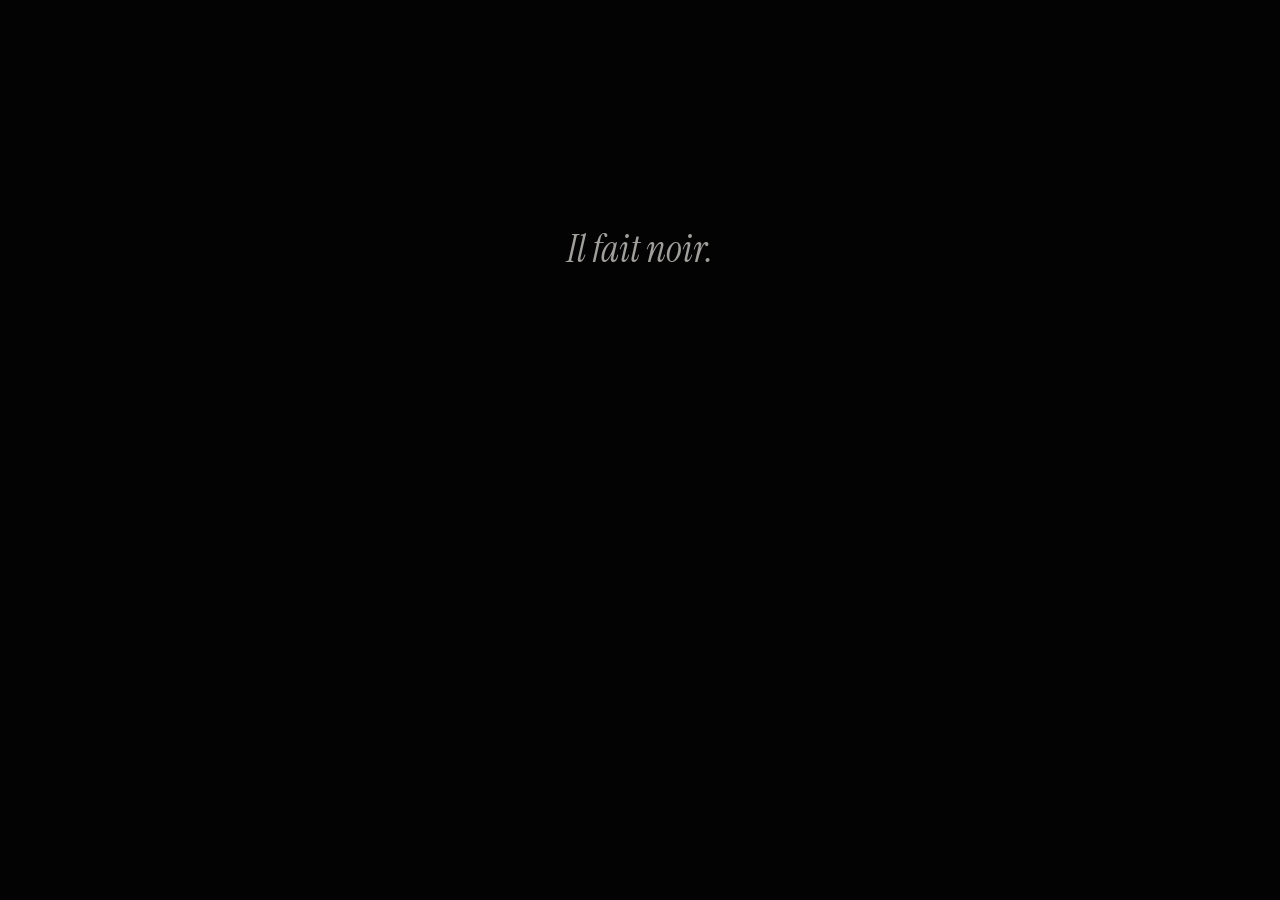
<file: index.html>
<!doctype html>
<html lang="fr">
<head>
<meta charset="utf-8">
<meta name="viewport" content="width=device-width, initial-scale=1, viewport-fit=cover">
<title>KIM — Le Dédale</title>
<meta name="description" content="Kim. Excavateur du Dédale. Il fait noir.">
<meta name="theme-color" content="#030303">
<meta property="og:title" content="KIM">
<meta property="og:description" content="Il fait noir.">
<meta property="og:image" content="img/fragment-01.jpg">
<link rel="icon" href="data:image/svg+xml,%3Csvg xmlns='http://www.w3.org/2000/svg' viewBox='0 0 32 32'%3E%3Crect width='32' height='32' fill='%23030303'/%3E%3Ccircle cx='16' cy='16' r='9' fill='none' stroke='%23d9d8d4' stroke-width='1.5'/%3E%3Cpath d='M7 16h18' stroke='%23d9d8d4' stroke-width='5'/%3E%3C/svg%3E">
<link rel="preconnect" href="https://fonts.googleapis.com">
<link rel="preconnect" href="https://fonts.gstatic.com" crossorigin>
<link rel="stylesheet" href="https://fonts.googleapis.com/css2?family=Inter+Tight:wght@200;300;400;500&family=Instrument+Serif:ital@0;1&family=Share+Tech+Mono&family=Press+Start+2P&display=swap">
<link rel="stylesheet" href="css/style.css">
<noscript>
  <style>
    html, body { overflow: auto; }
    #world { position: static; transform: none; }
    .room { position: relative; left: auto; top: auto; height: auto; min-height: 100vh; }
    .room .inner { position: relative; }
    .dark, #hud, #intro, .grain { display: none !important; }
  </style>
</noscript>
<script defer src="js/data.js"></script>
<script defer src="js/audio.js"></script>
<script defer src="js/main.js"></script>
</head>
<body>

<!-- ======================================================================
     INTRO
     ====================================================================== -->
<div id="intro" role="dialog" aria-modal="true" aria-labelledby="intro-1">
  <div class="intro-text">
    <p class="intro-line" id="intro-1">Il fait noir.</p>
    <p class="intro-line">Tu ne vois presque rien.</p>
    <p class="intro-line intro-last">Lui non plus.</p>
  </div>
  <div class="intro-actions">
    <button type="button" class="btn-enter" id="btn-enter">Entrer</button>
    <div class="intro-opts">
      <button type="button" id="intro-sound" aria-pressed="false">Son : non</button>
      <span aria-hidden="true">·</span>
      <button type="button" id="intro-light">Entrer avec la lumière allumée</button>
    </div>
    <p class="intro-help">Bouge la souris (ou le doigt) pour éclairer.<br>Les passages sont au bord des murs.</p>
  </div>
</div>

<noscript>
  <p class="noscript">Ce site est un labyrinthe qui a besoin de JavaScript. Sans lui, voici les salles, éclairées.</p>
</noscript>

<!-- ======================================================================
     LE LABYRINTHE — une <section> par salle.
     Les positions et les passages sont dans js/data.js (DEDALE_MAP).
     ====================================================================== -->
<main id="world">

  <!-- ===== [2·1] LE SEUIL (départ) ===== -->
  <section class="room" id="seuil" data-name="Le seuil" aria-label="Le seuil" tabindex="-1">
    <div class="inner">
      <p class="tag">[2·1]</p>
      <p class="whisper reveal">Avance.</p>
      <h1 class="kim-title" aria-label="Kim"><span>K</span><span>I</span><span>M</span></h1>
      <p class="kim-sub">Nom : <span class="unknown" data-glitch="???">???</span></p>
      <p class="hint">
        Les passages sont au bord des murs.<br>
        <span class="hint-keys">Flèches · ZQSD · clic</span> &nbsp;—&nbsp; <span class="hint-keys"><kbd>/</kbd> pour s'adresser au Système</span>
      </p>
    </div>
  </section>

  <!-- ===== [2·0] (vide) ===== -->
  <section class="room room-empty" id="rien" data-name="—" aria-label="Une salle vide" tabindex="-1">
    <div class="inner"><p class="lone">Rien.</p></div>
  </section>

  <!-- ===== [3·1] (vide) ===== -->
  <section class="room room-empty" id="couloir" data-name="—" aria-label="Une salle vide" tabindex="-1">
    <div class="inner"><p class="lone lone-tiny" aria-hidden="true">…</p></div>
  </section>

  <!-- ===== [0·1] (vide) ===== -->
  <section class="room room-empty" id="vide" data-name="—" aria-label="Une salle vide" tabindex="-1">
    <div class="inner"><p class="lone">Ici non plus.</p></div>
  </section>

  <!-- ===== [1·2] (vide) ===== -->
  <section class="room room-empty" id="creux" data-name="—" aria-label="Une salle vide" tabindex="-1">
    <div class="inner"><p class="lone">Continue.</p></div>
  </section>

  <!-- ===== [2·2] IDENTITÉ ===== -->
  <section class="room" id="identite" data-name="Identité" aria-label="Identité" tabindex="-1">
    <div class="inner">
      <p class="tag">[2·2] — Identité</p>
      <div class="file" data-render="identite"></div>
    </div>
  </section>

  <!-- ===== [1·0] LE CORPS — description physique ===== -->
  <section class="room" id="corps" data-name="Le corps" aria-label="Le corps — description physique" tabindex="-1">
    <div class="inner">
      <p class="tag">[1·0] — Description physique</p>
      <div class="prose">
        <p>Il peut faire des mouvements que les plus grands gymnastes ne seraient pas capable de faire et a la fâcheuse tendance de mêler ça à ses talents d'archer.</p>
        <p class="big">Il est <span class="contort">hyperlaxe</span>.</p>
        <p>Enfin, il est aveugle d'un œil et cache l'autre « fonctionnel » par un cache-œil.</p>
        <p class="cut">Il ne ressent<span class="caret" aria-hidden="true"></span></p>
      </div>
    </div>
  </section>

  <!-- ===== [0·2] L'ESPRIT — description mentale ===== -->
  <section class="room" id="esprit" data-name="L'esprit" aria-label="L'esprit — description mentale" tabindex="-1">
    <div class="inner inner-wide">
      <p class="tag">[0·2] — Description mentale</p>
      <div class="esprit-grid">
        <div class="prose">
          <p class="big big-serif">Il est vide</p>
          <p>Il est vide et a été bâtit toute son enfance pour l'être.</p>
          <p>L'Entraînement l'a totalement détaché de ses émotions et il se force à donner un semblant de réaction à ce qui peut lui arriver, néanmoins
            <span class="redact" aria-hidden="true">les choses qu'il a subi semblent ne pas avoir touché l'enfant qui est en lui. Cependant sa vision de « l'enfant » est erronée</span>
            <span class="moved">[ passage déplacé — plus profond ]</span>
          </p>
          <p class="note"><span class="note-k">À noter</span> — lorsqu'il est envoyé en mission il tuera rarement ceux qui se mettent à travers de son objectif et se contentera de les assommer, il y voit une perte de temps.</p>
        </div>
        <div class="sys sys-window emitter monitor" role="img" aria-label="Fenêtre Système : état émotionnel. Une ligne plate.">
          <div class="sys-head"><span>ÉTAT ÉMOTIONNEL</span><span>KIM</span></div>
          <div class="sys-body">
            <canvas class="mon-canvas" aria-hidden="true"></canvas>
            <p class="mon-label" aria-hidden="true">&gt; SIMULATION : RÉACTION</p>
            <p class="mon-read" aria-hidden="true">SIGNAL ······· <b>0.00</b></p>
          </div>
        </div>
      </div>
    </div>
  </section>

  <!-- ===== [3·0] STATISTIQUES (fenêtre Système) ===== -->
  <section class="room" id="stats" data-name="Statistiques" aria-label="Statistiques" tabindex="-1">
    <div class="inner">
      <p class="tag">[3·0]</p>
      <div class="sys sys-window emitter" data-render="stats" role="region" aria-label="Fenêtre Système : statistiques"></div>
    </div>
  </section>

  <!-- ===== [4·1] COMPÉTENCES (fenêtre Système) ===== -->
  <section class="room" id="competences" data-name="Compétences" aria-label="Compétences" tabindex="-1">
    <div class="inner">
      <p class="tag">[4·1]</p>
      <div class="sys sys-window emitter" data-render="competences" role="region" aria-label="Fenêtre Système : compétences"></div>
    </div>
  </section>

  <!-- ===== [4·2] TITRES (fenêtre Système) ===== -->
  <section class="room" id="titres" data-name="Titres" aria-label="Titres" tabindex="-1">
    <div class="inner">
      <p class="tag">[4·2]</p>
      <div class="sys sys-window emitter" data-render="titres" role="region" aria-label="Fenêtre Système : titres"></div>
    </div>
  </section>

  <!-- ===== [0·3] ??? — la salle cachée ===== -->
  <section class="room" id="enfant" data-name="???" aria-label="Une salle qui n'est pas sur la carte" data-light="0.55" tabindex="-1">
    <div class="inner">
      <p class="tag tag-ghost">[?·?]</p>
      <div class="prose prose-child">
        <p class="late" data-delay="900">… les choses qu'il a subi semblent ne pas avoir touché l'enfant qui est en lui.</p>
        <p class="late" data-delay="4200">Cependant sa vision de « l'enfant » est erronée puisqu'il croit que ce statut excuse tout même les pires horreurs.</p>
        <p class="late child-age" data-delay="8000">11 ans.</p>
      </div>
    </div>
  </section>

  <!-- ===== [3·3] ARCHIVES ===== -->
  <section class="room" id="archives" data-name="Archives" aria-label="Archives" tabindex="-1">
    <div class="inner">
      <p class="tag">[3·3] — Archives</p>
      <div class="prose prose-small">
        <p>Kim — Excavateur du <a href="https://sites.google.com/view/dedale/home" target="_blank" rel="noopener">Dédale</a>.</p>
        <p>Illustration couleur : <span class="mono">@M7MD_ODA</span>.<br>Autres images : planches de manga. Droits à leurs auteurs respectifs.</p>
        <p class="mono explored" data-render="explored">—</p>
        <p><button type="button" class="btn-plain" data-action="forget">Oublier le chemin</button></p>
      </div>
    </div>
  </section>

  <!-- ===== FRAGMENTS — les images, dispersées ===== -->
  <section class="room room-frag" id="f1" data-name="Fragment 01" aria-label="Fragment 01" tabindex="-1">
    <div class="inner">
      <figure class="frag" data-frag="1" style="--fx:-4vw;--fy:1vh;--fr:-1.2deg">
        <img src="img/fragment-01.jpg" alt="Kim sourit, les yeux fermés, un cache-œil noir sur le visage." loading="lazy" decoding="async" width="736" height="952">
        <figcaption>FRAGMENT 01/07</figcaption>
      </figure>
    </div>
  </section>

  <section class="room room-frag" id="f2" data-name="Fragment 02" aria-label="Fragment 02" tabindex="-1">
    <div class="inner">
      <figure class="frag" data-frag="2" style="--fx:6vw;--fy:-3vh;--fr:1.6deg">
        <img src="img/fragment-02.jpg" alt="Kim, le visage marqué de coups, porte la main à sa bouche, le regard fixe." loading="lazy" decoding="async" width="736" height="736">
        <figcaption>FRAGMENT 02/07</figcaption>
      </figure>
    </div>
  </section>

  <section class="room room-frag" id="f3" data-name="Fragment 03" aria-label="Fragment 03" tabindex="-1">
    <div class="inner">
      <figure class="frag has-color" data-frag="3" style="--fx:-2vw;--fy:0vh;--fr:0deg">
        <img src="img/fragment-03.jpg" alt="Illustration en couleur : Kim, torse nu, une bande sur l'œil, bande son arc." loading="lazy" decoding="async" width="735" height="1156">
        <img class="color" src="img/fragment-03.jpg" alt="" aria-hidden="true" loading="lazy" decoding="async" width="735" height="1156">
        <figcaption>FRAGMENT 03/07</figcaption>
      </figure>
    </div>
  </section>

  <section class="room room-frag" id="f4" data-name="Fragment 04" aria-label="Fragment 04" tabindex="-1">
    <div class="inner">
      <figure class="frag" data-frag="4" style="--fx:3vw;--fy:4vh;--fr:-.8deg">
        <img src="img/fragment-06.jpg" alt="Kim, de dos, bande son arc au milieu d'une rue." loading="lazy" decoding="async" width="736" height="736">
        <figcaption>FRAGMENT 04/07</figcaption>
      </figure>
    </div>
  </section>

  <section class="room room-frag" id="f5" data-name="Fragment 05" aria-label="Fragment 05" tabindex="-1">
    <div class="inner">
      <figure class="frag" data-frag="5" style="--fx:-7vw;--fy:-2vh;--fr:2deg">
        <img src="img/fragment-04.jpg" alt="Kim, sourire figé et regard vide, l'arc contre l'épaule." loading="lazy" decoding="async" width="735" height="675">
        <figcaption>FRAGMENT 05/07</figcaption>
      </figure>
    </div>
  </section>

  <section class="room room-frag" id="f6" data-name="Fragment 06" aria-label="Fragment 06" tabindex="-1">
    <div class="inner">
      <figure class="frag" data-frag="6" style="--fx:5vw;--fy:2vh;--fr:-2deg">
        <img src="img/fragment-07.jpg" alt="Kim, tête baissée, cache-œil, l'arc dans le dos." loading="lazy" decoding="async" width="736" height="837">
        <figcaption>FRAGMENT 06/07</figcaption>
      </figure>
    </div>
  </section>

  <section class="room room-frag" id="f7" data-name="Fragment 07" aria-label="Fragment 07" tabindex="-1">
    <div class="inner">
      <figure class="frag" data-frag="7" style="--fx:-3vw;--fy:-4vh;--fr:1deg">
        <img src="img/fragment-05.jpg" alt="Kim, de dos, esquive un coup." loading="lazy" decoding="async" width="736" height="691">
        <figcaption>FRAGMENT 07/07</figcaption>
      </figure>
    </div>
  </section>

</main>

<!-- ======================================================================
     INTERFACE
     ====================================================================== -->
<nav id="hud" aria-label="Commandes">
  <button type="button" id="btn-sys"><span aria-hidden="true">◇</span> Système<kbd>/</kbd></button>
  <button type="button" id="btn-map">Carte<kbd>M</kbd></button>
  <button type="button" id="btn-light" aria-pressed="false">Lumière<kbd>L</kbd></button>
  <button type="button" id="btn-sound" aria-pressed="false">Son</button>
</nav>

<dialog id="console" class="sys" aria-labelledby="console-title">
  <div class="sys-head">
    <span id="console-title">SYSTÈME</span>
    <span class="sys-head-r"><span class="blink" aria-hidden="true">■</span> EN LIGNE
      <button type="button" class="sys-close" aria-label="Fermer la fenêtre Système">×</button>
    </span>
  </div>
  <div class="sys-body">
    <div id="console-log" class="console-log" aria-live="polite"></div>
    <form id="console-form" class="console-line" autocomplete="off">
      <label for="console-input">&gt;</label>
      <input id="console-input" type="text" spellcheck="false" autocapitalize="off" autocorrect="off" enterkeyhint="send" placeholder="requête…">
    </form>
    <div class="chips" aria-label="Requêtes rapides">
      <button type="button" data-cmd="carte">carte</button>
      <button type="button" data-cmd="statistiques">statistiques</button>
      <button type="button" data-cmd="compétences">compétences</button>
      <button type="button" data-cmd="titres">titres</button>
      <button type="button" data-cmd="fragments">fragments</button>
      <button type="button" data-cmd="position">position</button>
      <button type="button" data-cmd="aide">aide</button>
    </div>
  </div>
</dialog>

<div id="toasts" aria-live="polite"></div>
<p id="sr-live" class="sr-only" aria-live="polite"></p>
<div class="grain" aria-hidden="true"></div>

</body>
</html>
</file>
<file: css/style.css>
/* ==========================================================================
   KIM — Le Dédale
   Deux langages visuels :
     1. L'encre  — noir, blanc cassé, gris. Silence. C'est Kim.
     2. Le Système — vert phosphore, fenêtres CRT (comme chez Varn).
        Il n'apparaît que là où il émet de la lumière.
   ========================================================================== */

*, *::before, *::after { box-sizing: border-box; }

:root {
  --void: #030303;
  --ink: #d9d8d4;
  --ink-2: #a19f9b;
  --dim: #63625f;
  --faint: #232322;
  --line: #3a3937;

  --sys: #4bf584;
  --sys-2: #2fc363;
  --sys-dim: #17552d;
  --sys-deep: #0a2a15;
  --sys-bg: rgba(2, 13, 6, .93);
  --sys-glow: rgba(75, 245, 132, .22);

  --font: 'Inter Tight', 'Helvetica Neue', Arial, sans-serif;
  --serif: 'Instrument Serif', Georgia, 'Times New Roman', serif;
  --mono: 'Share Tech Mono', ui-monospace, 'Courier New', monospace;
  --pixel: 'Press Start 2P', 'Share Tech Mono', monospace;

  /* pilotées par le JS */
  --lx: 50vw;
  --ly: 50vh;
  --rr: 190px;
  --cx: 2;
  --cy: 1;

  --vh: 100vh;
  --dur: 900ms;
  --ease: cubic-bezier(.7, 0, .3, 1);
}
@supports (height: 100dvh) { :root { --vh: 100dvh; } }

html, body {
  margin: 0;
  height: 100%;
  background: var(--void);
  color: var(--ink);
  overflow: hidden;
  overscroll-behavior: none;
}

body {
  font-family: var(--font);
  font-weight: 300;
  font-size: clamp(15px, .55vw + 12px, 18px);
  line-height: 1.7;
  -webkit-font-smoothing: antialiased;
  text-rendering: optimizeLegibility;
  touch-action: none;
  /* le curseur : un viseur fin (il est archer) */
  cursor: url("data:image/svg+xml;utf8,<svg xmlns='http://www.w3.org/2000/svg' width='32' height='32' viewBox='0 0 32 32'><g fill='none' stroke='%23d9d8d4' stroke-width='1'><circle cx='16' cy='16' r='7' opacity='.55'/><path d='M16 1v9M16 22v9M1 16h9M22 16h9'/></g><circle cx='16' cy='16' r='1' fill='%23d9d8d4'/></svg>") 16 16, crosshair;
}

a { color: var(--ink); text-decoration-thickness: 1px; text-underline-offset: .25em; }
a:hover { color: #fff; }
button { font: inherit; color: inherit; }
button, a { cursor: pointer; }
kbd { font-family: var(--mono); font-size: .9em; }

::selection { background: var(--ink); color: var(--void); }

.sr-only {
  position: absolute !important; width: 1px; height: 1px; padding: 0; margin: -1px;
  overflow: hidden; clip: rect(0 0 0 0); white-space: nowrap; border: 0;
}
.mono { font-family: var(--mono); letter-spacing: .04em; }

:focus-visible { outline: 1px dashed var(--ink-2); outline-offset: 4px; }

/* ==========================================================================
   LE MONDE — une grille de salles, une caméra qui glisse
   ========================================================================== */

#world {
  position: fixed;
  inset: 0;
  transform: translate3d(calc(var(--cx) * -100vw), calc(var(--cy) * -1 * var(--vh)), 0);
  transition: transform var(--dur) var(--ease);
  will-change: transform;
}
#world.no-anim { transition: none; }

.room {
  position: absolute;
  left: calc(var(--x, 0) * 100vw);
  top: calc(var(--y, 0) * var(--vh));
  width: 100vw;
  height: var(--vh);
  overflow: hidden;
  outline: none;
}
.room[hidden] { display: none; }

.inner {
  position: absolute;
  inset: 0;
  display: flex;
  flex-direction: column;
  align-items: center;
  justify-content: center;
  padding: clamp(64px, 10vh, 110px) clamp(22px, 7vw, 96px);
  overflow-y: auto;
  touch-action: pan-y;
  scrollbar-width: none;
}
.inner::-webkit-scrollbar { display: none; }
.inner > * { flex-shrink: 0; }

/* ---------- l'obscurité (une couche par salle) ---------- */
.dark {
  position: absolute;
  inset: 0;
  z-index: 5;
  pointer-events: none;
  background:
    radial-gradient(circle var(--rr) at var(--lx) var(--ly),
      rgba(3,3,3,0) 0%,
      rgba(3,3,3,.08) 30%,
      rgba(3,3,3,.55) 64%,
      rgba(3,3,3,.93) 86%,
      rgba(3,3,3,.988) 100%);
  transition: opacity .8s ease;
}

/* Le corps : un œil aveugle, l'autre caché. On ne voit que la moitié. */
#corps .dark {
  background:
    linear-gradient(90deg,
      rgba(3,3,3,.988) 0,
      rgba(3,3,3,.988) calc(var(--lx) - 4px),
      rgba(3,3,3,.55) calc(var(--lx) + 10px),
      rgba(3,3,3,0) calc(var(--lx) + 46px)),
    radial-gradient(circle var(--rr) at var(--lx) var(--ly),
      rgba(3,3,3,0) 0%,
      rgba(3,3,3,.08) 30%,
      rgba(3,3,3,.55) 64%,
      rgba(3,3,3,.93) 86%,
      rgba(3,3,3,.988) 100%);
}

body.lights-on .dark { opacity: 0; }

/* ---------- se cogner à un mur ---------- */
.room::after {
  content: '';
  position: absolute;
  inset: 0;
  z-index: 6;
  pointer-events: none;
  opacity: 0;
  transition: opacity .7s ease;
}
.room.bump-n::after { background: linear-gradient(to bottom, rgba(217,216,212,.16), transparent 9%); opacity: 1; transition: none; }
.room.bump-s::after { background: linear-gradient(to top, rgba(217,216,212,.16), transparent 9%); opacity: 1; transition: none; }
.room.bump-w::after { background: linear-gradient(to right, rgba(217,216,212,.16), transparent 9%); opacity: 1; transition: none; }
.room.bump-e::after { background: linear-gradient(to left, rgba(217,216,212,.16), transparent 9%); opacity: 1; transition: none; }

/* ==========================================================================
   LES PASSAGES — de la lumière sous une porte
   ========================================================================== */

.door {
  position: absolute;
  z-index: 6;
  display: grid;
  place-items: center;
  margin: 0;
  padding: 0;
  border: 0;
  background: none;
  color: var(--ink);
  opacity: .14;
  transition: opacity .45s ease;
  animation: glimmer 5.5s ease-in-out infinite;
}
.door-n { top: 0;    left: 50%; transform: translateX(-50%); width: min(260px, 46vw); height: 64px; align-items: start; }
.door-s { bottom: 0; left: 50%; transform: translateX(-50%); width: min(260px, 46vw); height: 64px; align-items: end; }
.door-w { left: 0;  top: 50%; transform: translateY(-50%); height: min(260px, 40vh); width: 64px; justify-items: start; }
.door-e { right: 0; top: 50%; transform: translateY(-50%); height: min(260px, 40vh); width: 64px; justify-items: end; }

.door-line {
  display: block;
  background: var(--ink);
  box-shadow: 0 0 10px 1px rgba(217,216,212,.55), 0 0 42px 8px rgba(217,216,212,.12);
}
.door-n .door-line, .door-s .door-line { width: 100%; height: 2px; }
.door-w .door-line, .door-e .door-line { width: 2px; height: 100%; }

.door-arrow {
  position: absolute;
  font-family: var(--mono);
  font-size: 12px;
  letter-spacing: .3em;
  opacity: 0;
  transition: opacity .3s ease;
}
.door-n .door-arrow { top: 18px; }
.door-s .door-arrow { bottom: 18px; }
.door-w .door-arrow { left: 18px; }
.door-e .door-arrow { right: 18px; }

.door:hover, .door:focus-visible { opacity: 1; animation: none; }
.door:hover .door-arrow, .door:focus-visible .door-arrow { opacity: .85; }
.door:focus-visible { outline: 1px dashed var(--ink-2); outline-offset: -10px; }

/* le passage secret ne brille pas : il est SOUS l'obscurité */
.door.secret { z-index: 4; opacity: .55; animation: none; }
.door.secret .door-line { box-shadow: none; background: var(--dim); }

body.lights-on .door { opacity: .75; animation: none; }

@keyframes glimmer {
  0%, 100% { opacity: .1; }
  50% { opacity: .2; }
}

/* ==========================================================================
   L'ENCRE — typographie des salles
   ========================================================================== */

.tag {
  position: absolute;
  top: clamp(18px, 3vh, 30px);
  left: clamp(18px, 3vw, 34px);
  margin: 0;
  font-family: var(--mono);
  font-size: 11px;
  letter-spacing: .3em;
  text-transform: uppercase;
  color: var(--dim);
}
.tag-ghost { opacity: .4; }

.prose { max-width: 34em; }
.prose p { margin: 0 0 1.1em; color: var(--ink-2); }
.prose .big {
  font-size: clamp(30px, 3.6vw, 54px);
  font-weight: 200;
  line-height: 1.15;
  letter-spacing: -.01em;
  color: var(--ink);
  margin: .3em 0 .7em;
}
.prose .big-serif {
  font-family: var(--serif);
  font-weight: 400;
  font-size: clamp(44px, 6vw, 92px);
  letter-spacing: -.02em;
  margin-top: 0;
}
.prose-small { font-size: .92em; text-align: center; }
.prose-small p { color: var(--ink-2); }

.lone {
  margin: 0;
  font-family: var(--serif);
  font-style: italic;
  font-size: clamp(22px, 2.3vw, 34px);
  color: var(--ink-2);
}
.lone-tiny { font-size: 16px; letter-spacing: .4em; color: var(--dim); }

.whisper {
  margin: 0 0 1.2em;
  font-family: var(--serif);
  font-style: italic;
  font-size: clamp(18px, 1.6vw, 24px);
  color: var(--dim);
}

/* ---------- le seuil ---------- */
.kim-title {
  margin: 0;
  display: flex;
  gap: .42em;
  font-weight: 200;
  font-size: clamp(84px, 17vw, 240px);
  line-height: .9;
  letter-spacing: 0;
  color: var(--ink);
}
.kim-title span:nth-child(2) { opacity: .85; }
.kim-sub {
  margin: 1.4em 0 0;
  font-family: var(--mono);
  font-size: 13px;
  letter-spacing: .3em;
  text-transform: uppercase;
  color: var(--dim);
}
.hint {
  position: absolute;
  bottom: clamp(70px, 12vh, 120px);
  left: 0; right: 0;
  margin: 0;
  padding: 0 20px;
  text-align: center;
  font-size: 12px;
  letter-spacing: .14em;
  color: var(--dim);
  line-height: 2;
}
.hint-keys { white-space: nowrap; }

/* ---------- inconnu / glitch ---------- */
.unknown {
  position: relative;
  display: inline-block;
  font-family: var(--mono);
  color: var(--ink);
  letter-spacing: .25em;
}
.unknown::before, .unknown::after {
  content: attr(data-glitch);
  position: absolute;
  inset: 0;
  opacity: 0;
}
.unknown::before { animation: glitch-a 4.2s steps(1) infinite; }
.unknown::after { animation: glitch-b 4.2s steps(1) infinite; }
@keyframes glitch-a {
  0%, 91%, 100% { opacity: 0; transform: none; }
  92% { opacity: .8; transform: translate(-3px, -1px); clip-path: inset(0 0 55% 0); }
  95% { opacity: .8; transform: translate(2px, 0); clip-path: inset(40% 0 0 0); }
}
@keyframes glitch-b {
  0%, 93%, 100% { opacity: 0; transform: none; }
  94% { opacity: .6; transform: translate(3px, 1px); clip-path: inset(60% 0 0 0); }
}

/* ---------- identité : une fiche froide ---------- */
.file {
  width: min(560px, 100%);
  margin: 0;
  border-top: 1px solid var(--line);
}
.file-row {
  display: grid;
  grid-template-columns: minmax(6.5em, 9em) 1fr;
  gap: 1em;
  padding: .85em 0;
  border-bottom: 1px solid var(--faint);
}
.file-row dt {
  align-self: center;
  font-family: var(--mono);
  font-size: 11px;
  letter-spacing: .3em;
  text-transform: uppercase;
  color: var(--ink-2);
}
.file-row dd { margin: 0; font-size: 1.15em; font-weight: 300; color: var(--ink); }
.file-head {
  display: flex;
  justify-content: space-between;
  padding: .6em 0;
  font-family: var(--mono);
  font-size: 11px;
  letter-spacing: .3em;
  color: var(--dim);
  border-bottom: 1px solid var(--line);
}

/* ---------- le corps ---------- */
.contort { display: inline-block; white-space: nowrap; }
.contort span {
  display: inline-block;
  animation: bend 4.8s ease-in-out infinite;
  animation-delay: calc(var(--i) * -.32s);
}
@keyframes bend {
  0%, 100% { transform: none; }
  50% { transform: translateY(calc(var(--d) * 1px)) rotate(calc(var(--d) * 1.6deg)) scaleY(calc(1 + var(--d) * .01)); }
}

.cut { font-family: var(--serif); font-style: italic; font-size: 1.35em; color: var(--ink) !important; }
.caret {
  display: inline-block;
  width: .5em;
  height: 1.05em;
  margin-left: .12em;
  vertical-align: -.16em;
  background: var(--ink);
  animation: blink 1.1s steps(1) infinite;
}
@keyframes blink { 50% { opacity: 0; } }

/* ---------- l'esprit ---------- */
.inner-wide { padding-left: clamp(22px, 6vw, 80px); padding-right: clamp(22px, 6vw, 80px); }
.esprit-grid {
  display: grid;
  grid-template-columns: minmax(0, 1fr) minmax(260px, 340px);
  gap: clamp(28px, 5vw, 72px);
  align-items: center;
  width: min(1100px, 100%);
}
.redact {
  background: #1a1a19;
  color: transparent;
  border-radius: 1px;
  box-decoration-break: clone;
  -webkit-box-decoration-break: clone;
  user-select: none;
  padding: 0 .1em;
}
.moved {
  display: block;
  margin-top: .6em;
  font-family: var(--mono);
  font-size: 11px;
  letter-spacing: .25em;
  color: var(--dim);
}
.note { font-size: .92em; border-left: 1px solid var(--line); padding-left: 1em; }
.note-k { font-family: var(--mono); font-size: .8em; letter-spacing: .25em; text-transform: uppercase; color: var(--dim); }

/* ---------- la salle cachée ---------- */
.prose-child { max-width: 26em; text-align: center; }
.prose-child p {
  font-family: var(--serif);
  font-style: italic;
  font-size: clamp(19px, 1.7vw, 26px);
  line-height: 1.5;
  color: var(--ink);
}
.late { opacity: 0; transition: opacity 3.5s ease; }
.late.on { opacity: 1; }
.child-age {
  font-family: var(--mono) !important;
  font-style: normal !important;
  font-size: 12px !important;
  letter-spacing: .4em;
  color: var(--dim) !important;
  margin-top: 2.5em !important;
}

/* ---------- archives ---------- */
.explored { font-size: 12px; letter-spacing: .2em; color: var(--dim) !important; }
.btn-plain {
  border: 1px solid var(--line);
  background: none;
  padding: .7em 1.4em;
  font-family: var(--mono);
  font-size: 12px;
  letter-spacing: .22em;
  text-transform: uppercase;
  color: var(--ink-2);
}
.btn-plain:hover { color: var(--ink); border-color: var(--ink-2); }

/* ---------- fragments (images) ---------- */
.frag {
  position: relative;
  margin: 0;
  transform: translate(var(--fx, 0), var(--fy, 0)) rotate(var(--fr, 0deg));
}
.frag img {
  display: block;
  width: auto;
  height: auto;
  max-width: min(76vw, 520px);
  max-height: calc(var(--vh) * .68);
  filter: grayscale(1) contrast(1.06) brightness(.8);
  user-select: none;
  -webkit-user-drag: none;
}
.frag .color {
  position: absolute;
  inset: 0;
  width: 100%;
  height: 100%;
  max-width: none;
  max-height: none;
  filter: none;
  -webkit-mask-image: radial-gradient(circle calc(var(--rr) * .55) at var(--mx, -999px) var(--my, -999px), #000 25%, transparent 100%);
          mask-image: radial-gradient(circle calc(var(--rr) * .55) at var(--mx, -999px) var(--my, -999px), #000 25%, transparent 100%);
}
body.lights-on .frag .color { -webkit-mask-image: none; mask-image: none; }
.frag figcaption {
  position: absolute;
  left: 0;
  bottom: -30px;
  font-family: var(--mono);
  font-size: 11px;
  letter-spacing: .32em;
  color: var(--dim);
}

/* ==========================================================================
   LE SYSTÈME — fenêtres CRT vert phosphore
   ========================================================================== */

.sys {
  position: relative;
  font-family: var(--mono);
  font-size: 15px;
  line-height: 1.5;
  color: var(--sys);
  background: var(--sys-bg);
  border: 1px solid var(--sys-2);
  box-shadow:
    0 0 0 1px rgba(75,245,132,.08),
    0 0 26px var(--sys-glow),
    inset 0 0 34px rgba(75,245,132,.06);
  text-shadow: 0 0 6px rgba(75,245,132,.45);
}
.sys::after {
  content: '';
  position: absolute;
  inset: 0;
  pointer-events: none;
  background: repeating-linear-gradient(to bottom, rgba(0,0,0,0) 0, rgba(0,0,0,0) 2px, rgba(0,0,0,.22) 3px);
  mix-blend-mode: multiply;
}
.sys-head {
  display: flex;
  justify-content: space-between;
  align-items: center;
  gap: 1em;
  padding: 10px 14px;
  font-family: var(--pixel);
  font-size: 9px;
  letter-spacing: .12em;
  line-height: 1.4;
  border-bottom: 1px solid var(--sys-dim);
  background: linear-gradient(to bottom, rgba(75,245,132,.08), transparent);
}
.sys-head-r { display: inline-flex; align-items: center; gap: .8em; }
.sys-body { padding: 14px 16px 16px; }
.sys-sub { margin: 0 0 12px; color: var(--sys-2); font-size: 13px; letter-spacing: .08em; }
.sys-sep { margin: 14px 0 8px; color: var(--sys-2); font-size: 12px; letter-spacing: .3em; text-align: center; }
.sys-empty { margin: 0; color: var(--sys-2); opacity: .8; }
.sys-dim { color: var(--sys-2); }
.blink { animation: blink 1.2s steps(1) infinite; }

/* la fenêtre « émet » : elle passe AU-DESSUS de l'obscurité */
.emitter { z-index: 7; }
.sys-window { width: min(520px, 100%); }
.sys-window.power { animation: crt-on .7s cubic-bezier(.2,.8,.2,1) both; }
@keyframes crt-on {
  0%   { transform: scale(.6, .004); opacity: 0; filter: brightness(4); }
  35%  { transform: scale(1, .004); opacity: 1; filter: brightness(3); }
  100% { transform: none; opacity: 1; filter: none; }
}

/* ---------- statistiques ---------- */
.st-list { display: grid; gap: 7px; }
.st {
  display: grid;
  grid-template-columns: 10.5em 1fr 4.6em;
  align-items: center;
  gap: 10px;
  font-size: 14px;
}
.st-k { white-space: nowrap; overflow: hidden; text-overflow: ellipsis; }
.st-v { text-align: right; color: var(--sys-2); }
.seg { display: grid; grid-template-columns: repeat(20, 1fr); gap: 2px; height: 10px; }
.seg i { background: var(--sys-deep); }
.seg i.on { background: var(--sys); box-shadow: 0 0 5px var(--sys-glow); }
.roll { position: relative; height: 10px; background: var(--sys-deep); }
.roll b { position: absolute; inset: 0 auto 0 0; width: calc(var(--v) * 1%); background: var(--sys); box-shadow: 0 0 6px var(--sys-glow); }
.roll::after { /* graduations tous les 10 */
  content: '';
  position: absolute; inset: 0;
  background: repeating-linear-gradient(to right, transparent 0, transparent calc(10% - 1px), rgba(2,13,6,.9) calc(10% - 1px), rgba(2,13,6,.9) 10%);
}

/* ---------- compétences / titres ---------- */
.sys-section { margin: 0 0 14px; }
.sys-section:last-child { margin-bottom: 0; }
.sys-section h3 {
  margin: 0 0 6px;
  font-family: var(--pixel);
  font-size: 8px;
  font-weight: 400;
  letter-spacing: .14em;
  line-height: 1.6;
  color: var(--sys-2);
}
.skill { border-left: 1px solid var(--sys-dim); padding: 2px 0 2px 10px; margin: 0 0 10px; }
.skill h4 { margin: 0; font-size: 15px; font-weight: 400; display: flex; justify-content: space-between; gap: 1em; }
.skill h4 span { color: var(--sys-2); }
.skill dl { margin: 4px 0 0; font-size: 13px; }
.skill dt { color: var(--sys-2); float: left; margin-right: .5em; }
.skill dd { margin: 0 0 2px; }
.notif { margin: 0 0 8px; }
.notif q { quotes: '"' '"'; }
.req { color: var(--sys-2); margin: 0 0 10px; }

/* ---------- moniteur (l'esprit) ---------- */
.monitor .sys-body { padding-bottom: 12px; }
.mon-canvas { display: block; width: 100%; height: 120px; }
.mon-label {
  margin: 6px 0 0;
  min-height: 1.5em;
  font-size: 12px;
  letter-spacing: .14em;
  opacity: 0;
  transition: opacity .25s;
}
.mon-label.on { opacity: 1; }
.mon-read { margin: 2px 0 0; font-size: 12px; letter-spacing: .14em; color: var(--sys-2); }
.mon-read b { font-weight: 400; color: var(--sys); }

/* ==========================================================================
   INTERFACE
   ========================================================================== */

#hud {
  position: fixed;
  left: max(16px, env(safe-area-inset-left));
  bottom: max(16px, env(safe-area-inset-bottom));
  z-index: 20;
  display: flex;
  gap: 4px;
  opacity: .35;
  transition: opacity .35s ease;
}
#hud:hover, #hud:focus-within { opacity: 1; }
#hud button {
  display: inline-flex;
  align-items: center;
  gap: .45em;
  padding: 9px 12px;
  font-family: var(--mono);
  font-size: 11px;
  line-height: 1;
  letter-spacing: .18em;
  text-transform: uppercase;
  color: var(--ink-2);
  background: rgba(8,8,8,.7);
  border: 1px solid var(--faint);
  white-space: nowrap;
}
#hud button:hover { color: var(--ink); border-color: var(--line); }
#hud button[aria-pressed="true"] { color: var(--ink); border-color: var(--ink-2); }
#hud #btn-sys { color: var(--sys); border-color: var(--sys-dim); text-shadow: 0 0 6px rgba(75,245,132,.4); }
#hud kbd { opacity: .45; }

/* ---------- console Système ---------- */
dialog.sys {
  background: #020d06;
  padding: 0;
  width: min(660px, calc(100vw - 24px));
  max-height: min(82vh, 760px);
  margin: auto;
  overflow: hidden;
}
dialog.sys[open] { display: flex; flex-direction: column; animation: crt-on .5s cubic-bezier(.2,.8,.2,1) both; }
dialog.sys .sys-body { display: flex; flex-direction: column; min-height: 0; flex: 1; }
dialog::backdrop { background: rgba(0,0,0,.6); }
.sys-close {
  width: 26px; height: 26px;
  margin-right: -6px;
  border: 1px solid var(--sys-dim);
  background: none;
  color: var(--sys);
  font-family: var(--mono);
  font-size: 16px;
  line-height: 1;
}
.sys-close:hover { background: var(--sys-deep); }
.console-log {
  flex: 1;
  min-height: 120px;
  max-height: 52vh;
  overflow-y: auto;
  padding-right: 6px;
  scrollbar-width: thin;
  scrollbar-color: var(--sys-dim) transparent;
}
.out { margin: 0 0 10px; }
.out p { margin: 0 0 4px; }
.out .echo { color: var(--sys-2); }
.out.refus { color: #f5c04b; text-shadow: 0 0 6px rgba(245,192,75,.4); }
.out-block { border: 1px solid var(--sys-dim); padding: 12px; margin-top: 4px; }
.console-line {
  display: flex;
  align-items: center;
  gap: .6em;
  margin-top: 10px;
  padding-top: 10px;
  border-top: 1px solid var(--sys-dim);
}
.console-line input {
  flex: 1;
  min-width: 0;
  border: 0;
  background: none;
  color: var(--sys);
  font: inherit;
  font-size: 16px;
  outline: none;
  caret-color: var(--sys);
  text-shadow: inherit;
}
.console-line input::placeholder { color: var(--sys-dim); }
.chips { display: flex; flex-wrap: wrap; gap: 6px; margin-top: 12px; }
.chips button {
  padding: 5px 9px;
  font-family: var(--mono);
  font-size: 12px;
  color: var(--sys-2);
  background: none;
  border: 1px solid var(--sys-dim);
}
.chips button:hover, .chips button:focus-visible { color: var(--sys); background: var(--sys-deep); }
.sys :focus-visible { outline-color: var(--sys); }

/* ---------- carte ---------- */
.map { display: block; width: 100%; max-width: 360px; height: auto; margin: 6px auto; }
.map .cell-unk { fill: none; stroke: var(--sys-deep); stroke-dasharray: 2 3; }
.map .cell { fill: var(--sys-deep); stroke: var(--sys-2); }
.map .cell-cur { fill: var(--sys); stroke: var(--sys); }
.map .cell-cur-ring { fill: none; stroke: var(--sys); opacity: .6; }
.map .link { stroke: var(--sys-2); stroke-width: 2; }
.map text { fill: var(--sys); font-family: var(--mono); font-size: 9px; }
.map .cell-cur + text { fill: var(--void); }
.map-legend { font-size: 12px; color: var(--sys-2); text-align: center; margin: 4px 0 0; }

/* ---------- galerie de fragments ---------- */
.frag-grid { display: grid; grid-template-columns: repeat(auto-fill, minmax(70px, 1fr)); gap: 6px; }
.frag-grid > * { aspect-ratio: 1; border: 1px solid var(--sys-dim); display: grid; place-items: center; overflow: hidden; }
.frag-grid img { width: 100%; height: 100%; object-fit: cover; filter: grayscale(1) brightness(.75) sepia(.4) hue-rotate(70deg) saturate(1.6); }
.frag-grid span { color: var(--sys-dim); }

/* ---------- notifications ---------- */
#toasts {
  position: fixed;
  top: max(16px, env(safe-area-inset-top));
  right: 16px;
  z-index: 40;
  display: flex;
  flex-direction: column;
  gap: 8px;
  width: min(340px, calc(100vw - 32px));
  pointer-events: none;
}
.toast { font-size: 14px; animation: crt-on .5s cubic-bezier(.2,.8,.2,1) both; }
.toast .sys-body { padding: 10px 14px 12px; }
.toast p { margin: 0; }
.toast.out { animation: toast-out .45s ease forwards; }
@keyframes toast-out { to { opacity: 0; transform: scale(1, .02); } }

/* ---------- intro ---------- */
#intro {
  position: fixed;
  inset: 0;
  z-index: 50;
  display: flex;
  flex-direction: column;
  align-items: center;
  justify-content: center;
  gap: 3.5em;
  padding: 24px;
  text-align: center;
  background: var(--void);
  transition: opacity 1.4s ease, visibility 0s linear 1.4s;
}
#intro.gone { opacity: 0; visibility: hidden; }
.intro-text { min-height: 7.5em; }
.intro-line {
  margin: 0 0 .35em;
  font-family: var(--serif);
  font-style: italic;
  font-size: clamp(24px, 3vw, 40px);
  color: var(--ink-2);
  opacity: 0;
  transition: opacity 1.8s ease;
}
.intro-line.on { opacity: 1; }
.intro-last { color: var(--ink); }
.intro-actions { opacity: 0; transition: opacity 1.4s ease; display: grid; justify-items: center; gap: 1.2em; }
.intro-actions.on { opacity: 1; }
.btn-enter {
  padding: .9em 2.8em;
  border: 1px solid var(--line);
  background: none;
  font-family: var(--mono);
  font-size: 13px;
  letter-spacing: .45em;
  text-transform: uppercase;
  color: var(--ink);
  transition: border-color .3s, background .3s;
}
.btn-enter:hover, .btn-enter:focus-visible { border-color: var(--ink); background: rgba(217,216,212,.04); }
.intro-opts { display: flex; flex-wrap: wrap; justify-content: center; gap: .6em; color: var(--dim); font-size: 13px; }
.intro-opts button {
  border: 0;
  background: none;
  padding: .3em .2em;
  color: var(--dim);
  text-decoration: underline;
  text-decoration-color: var(--faint);
  text-underline-offset: .3em;
  font-size: 13px;
}
.intro-opts button:hover { color: var(--ink-2); }
.intro-opts button[aria-pressed="true"] { color: var(--ink-2); }
.intro-help { margin: 0; font-size: 12px; letter-spacing: .08em; line-height: 1.9; color: var(--dim); }

.noscript { padding: 2em; text-align: center; color: var(--ink-2); }

/* ---------- grain ---------- */
.grain {
  position: fixed;
  inset: -50%;
  z-index: 15;
  pointer-events: none;
  opacity: .055;
  background-image: url("data:image/svg+xml;utf8,<svg xmlns='http://www.w3.org/2000/svg' width='180' height='180'><filter id='n'><feTurbulence type='fractalNoise' baseFrequency='.85' numOctaves='2' stitchTiles='stitch'/><feColorMatrix values='0 0 0 0 1  0 0 0 0 1  0 0 0 0 1  0 0 0 .7 0'/></filter><rect width='100%' height='100%' filter='url(%23n)'/></svg>");
  animation: grain 1.4s steps(5) infinite;
}
@keyframes grain {
  0% { transform: translate(0, 0); }
  20% { transform: translate(-3%, 2%); }
  40% { transform: translate(2%, -3%); }
  60% { transform: translate(-2%, -1%); }
  80% { transform: translate(3%, 3%); }
  100% { transform: translate(0, 0); }
}

/* ==========================================================================
   ÉCRANS TACTILES / PETITS ÉCRANS
   ========================================================================== */

@media (hover: none) {
  body { cursor: auto; }
  #hud kbd, .hint-keys:first-child { display: none; }
  #hud { opacity: .7; }
  .door { opacity: .2; }
}

@media (max-width: 760px) {
  .esprit-grid { grid-template-columns: 1fr; }
  .monitor { order: -1; }
  .mon-canvas { height: 80px; }
  .inner { justify-content: flex-start; padding-top: 72px; padding-bottom: 96px; }
  .room-empty .inner, .room-frag .inner, #seuil .inner, #enfant .inner { justify-content: center; }
  .st { grid-template-columns: 1fr auto; row-gap: 4px; font-size: 13px; }
  .st .seg, .st .roll { grid-column: 1 / -1; order: 3; }
  #hud {
    left: auto;
    right: max(10px, env(safe-area-inset-right));
    bottom: max(12px, env(safe-area-inset-bottom));
    flex-direction: column;
    align-items: stretch;
  }
  #hud button { justify-content: center; padding: 10px 8px; letter-spacing: .12em; font-size: 10px; }
  .door-n, .door-s { width: 30vw; }
  .door-w, .door-e { height: 34vh; }
  .frag { --fx: 0 !important; --fy: 0 !important; }
  .hint { position: static; margin-top: 3.5em; padding: 0; }
}

/* ==========================================================================
   MOUVEMENT RÉDUIT
   ========================================================================== */

@media (prefers-reduced-motion: reduce) {
  *, *::before, *::after {
    animation-duration: .001ms !important;
    animation-iteration-count: 1 !important;
    transition-duration: .001ms !important;
  }
  .caret, .blink { animation: none; }
  .grain { display: none; }
}
</file>
